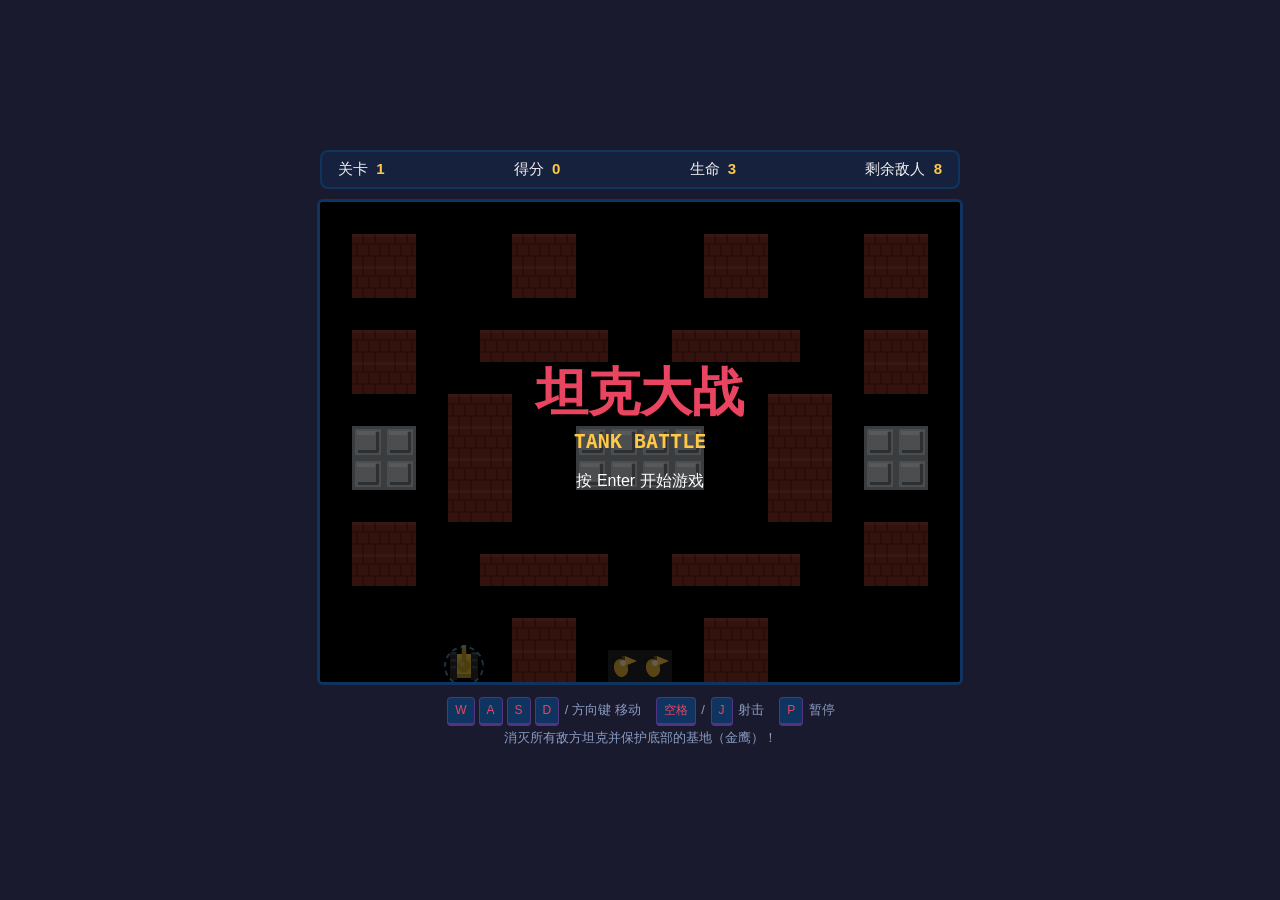
<file: index.html>
<!DOCTYPE html>
<html lang="zh-CN">
<head>
  <meta charset="UTF-8">
  <meta name="viewport" content="width=device-width, initial-scale=1.0">
  <title>坦克大战 Tank Battle</title>
  <link rel="stylesheet" href="style.css">
</head>
<body>
  <div class="wrap">
    <div class="hud">
      <span>关卡 <b id="hud-level">1</b></span>
      <span>得分 <b id="hud-score">0</b></span>
      <span>生命 <b id="hud-lives">3</b></span>
      <span>剩余敌人 <b id="hud-enemies">0</b></span>
    </div>
    <canvas id="game" width="640" height="480"></canvas>
    <div class="help">
      <p><kbd>W</kbd><kbd>A</kbd><kbd>S</kbd><kbd>D</kbd> / 方向键 移动　<kbd>空格</kbd> / <kbd>J</kbd> 射击　<kbd>P</kbd> 暂停</p>
      <p>消灭所有敌方坦克并保护底部的基地（金鹰）！</p>
    </div>
  </div>
  <script src="game.js"></script>
</body>
</html>
</file>
<file: style.css>
* {
  margin: 0;
  padding: 0;
  box-sizing: border-box;
}

body {
  background: #1a1a2e;
  color: #eee;
  font-family: "Segoe UI", "Microsoft YaHei", sans-serif;
  display: flex;
  justify-content: center;
  align-items: center;
  min-height: 100vh;
}

.wrap {
  text-align: center;
}

.hud {
  display: flex;
  justify-content: space-between;
  max-width: 640px;
  margin: 0 auto 10px;
  padding: 8px 16px;
  background: #16213e;
  border: 2px solid #0f3460;
  border-radius: 8px;
  font-size: 15px;
}

.hud b {
  color: #ffc947;
  margin-left: 4px;
}

canvas {
  display: block;
  background: #000;
  border: 3px solid #0f3460;
  border-radius: 6px;
  max-width: 100%;
  height: auto;
}

.help {
  margin-top: 12px;
  font-size: 13px;
  color: #8b9dc3;
  line-height: 1.9;
}

kbd {
  display: inline-block;
  padding: 1px 7px;
  margin: 0 2px;
  background: #0f3460;
  border: 1px solid #533483;
  border-bottom-width: 3px;
  border-radius: 4px;
  font-family: inherit;
  font-size: 12px;
  color: #e94560;
}
</file>
